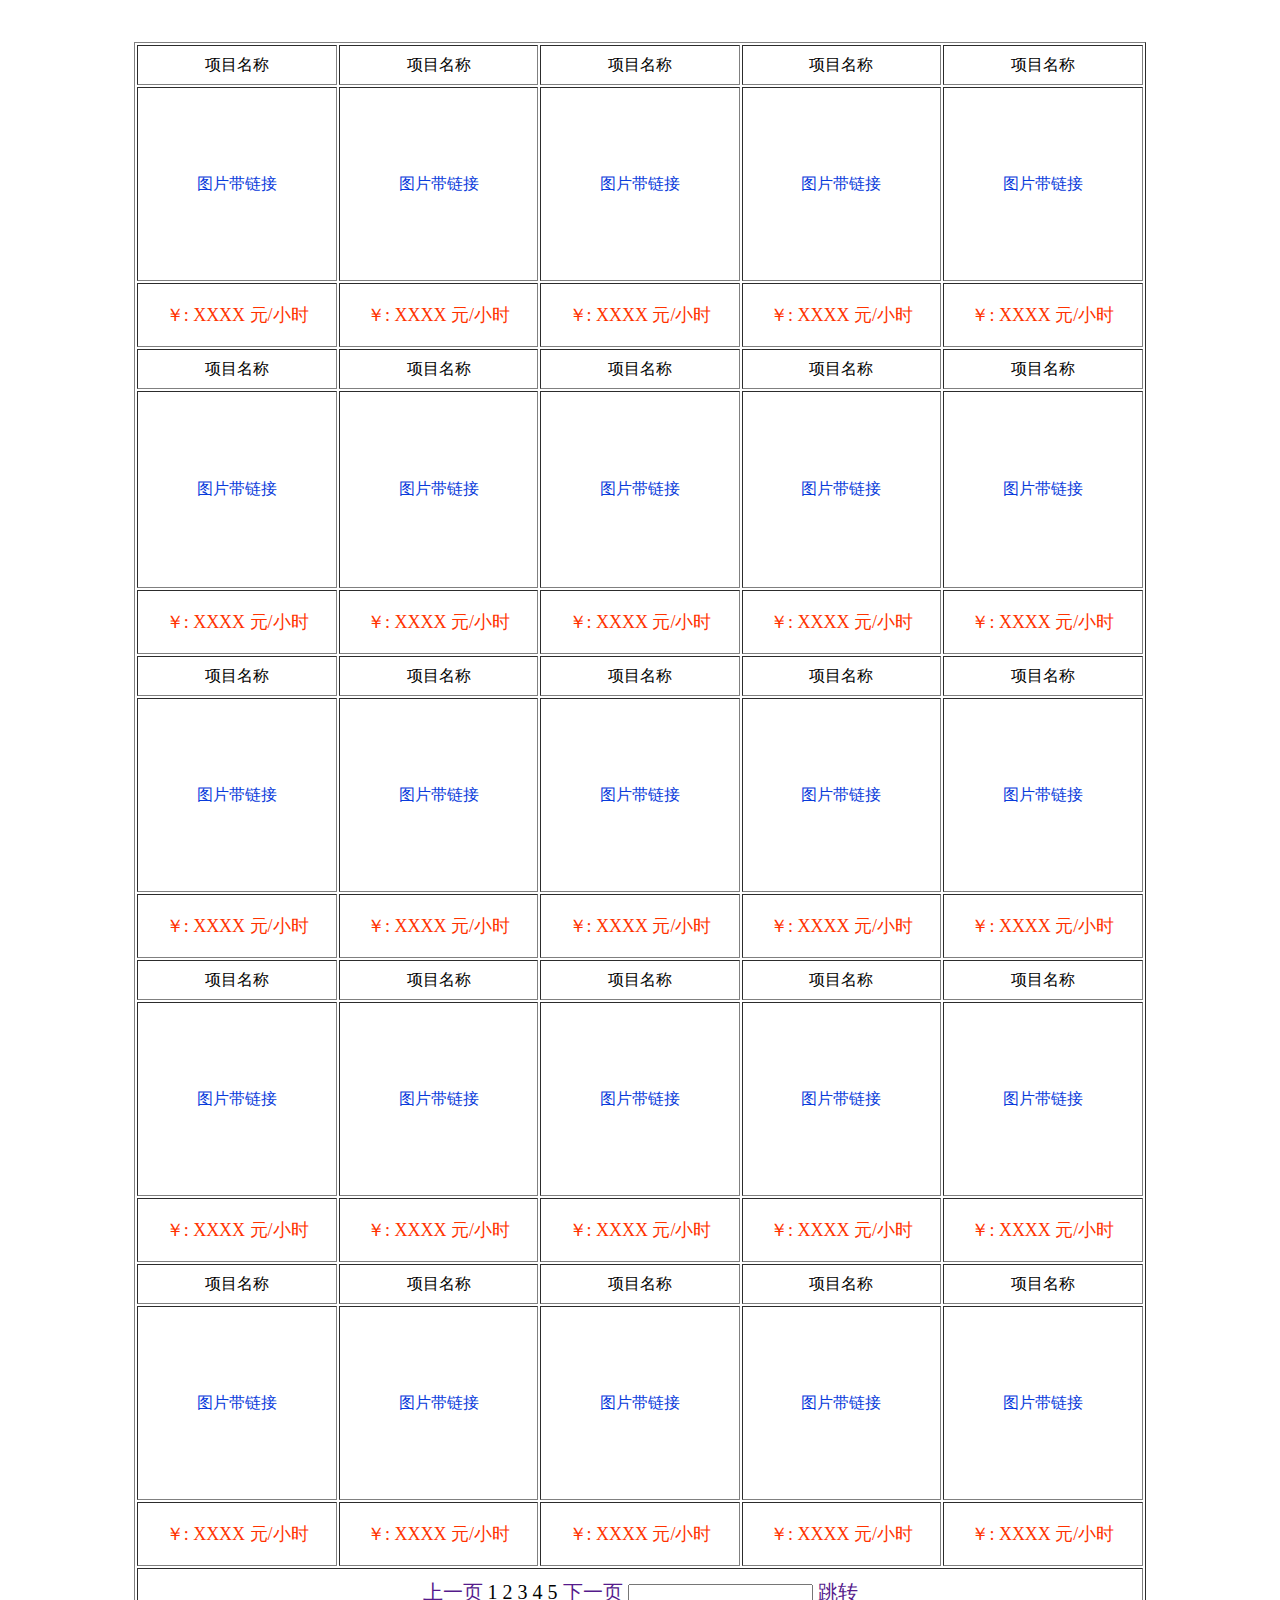
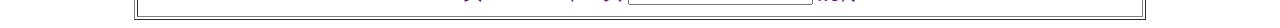
<file: web/content.html>
<!DOCTYPE html>
<html>
    <head>
        <meta http-equiv="Content-Type" content="text/html; charset=UTF-8" />
        <title>content</title>
        <style type="text/css">
            <!--
            .STYLE1 {
                color: #0938DB;
                color: #093BDB;
            }
            .STYLE2 {
                color: #FF3300;
                font-size: 18px;
            }
            .STYLE3 {font-size: 20px}
            -->
        </style>
    </head>

    <body>
        
        
        <table width="80%" border="1" align="center" >
            <tr>
                <td height="36"><div align="center">项目名称</div></td>
                <td><div align="center">项目名称</div></td>
                <td><div align="center">项目名称</div></td>
                <td><div align="center">项目名称</div></td>
                <td><div align="center">项目名称</div></td>
            </tr>
            <br />

            <tr>
                <td height="190"><div align="center" class="STYLE1">图片带链接</div></td>
                <td><div align="center"><span class="STYLE1">图片带链接</span></div></td>
                <td><div align="center"><span class="STYLE1">图片带链接</span></div></td>
                <td><div align="center"><span class="STYLE1">图片带链接</span></div></td>
                <td><div align="center"><span class="STYLE1">图片带链接</span></div></td>
            </tr>
            <tr>
                <td height="60"><div align="center" class="STYLE2">￥: XXXX 元/小时 </div></td>
                <td><div align="center"><span class="STYLE2">￥: XXXX 元/小时 </span></div></td>
                <td><div align="center"><span class="STYLE2">￥: XXXX 元/小时 </span></div></td>
                <td><div align="center"><span class="STYLE2">￥: XXXX 元/小时 </span></div></td>
                <td><div align="center"><span class="STYLE2">￥: XXXX 元/小时 </span></div></td>
            </tr>
            <tr>
                <td height="36"><div align="center">项目名称</div></td>
                <td><div align="center">项目名称</div></td>
                <td><div align="center">项目名称</div></td>
                <td><div align="center">项目名称</div></td>
                <td><div align="center">项目名称</div></td>
            </tr>
            <tr>
                <td height="193"><div align="center"><span class="STYLE1">图片带链接</span></div></td>
                <td><div align="center"><span class="STYLE1">图片带链接</span></div></td>
                <td><div align="center"><span class="STYLE1">图片带链接</span></div></td>
                <td><div align="center"><span class="STYLE1">图片带链接</span></div></td>
                <td><div align="center"><span class="STYLE1">图片带链接</span></div></td>
            </tr>
            <tr>
                <td height="60"><div align="center"><span class="STYLE2">￥: XXXX 元/小时 </span></div></td>
                <td><div align="center"><span class="STYLE2">￥: XXXX 元/小时 </span></div></td>
                <td><div align="center"><span class="STYLE2">￥: XXXX 元/小时 </span></div></td>
                <td><div align="center"><span class="STYLE2">￥: XXXX 元/小时 </span></div></td>
                <td><div align="center"><span class="STYLE2">￥: XXXX 元/小时 </span></div></td>
            </tr>
            <tr>
                <td height="36"><div align="center">项目名称</div></td>
                <td><div align="center">项目名称</div></td>
                <td><div align="center">项目名称</div></td>
                <td><div align="center">项目名称</div></td>
                <td><div align="center">项目名称</div></td>
            </tr>
            <tr>
                <td height="190"><div align="center"><span class="STYLE1">图片带链接</span></div></td>
                <td><div align="center"><span class="STYLE1">图片带链接</span></div></td>
                <td><div align="center"><span class="STYLE1">图片带链接</span></div></td>
                <td><div align="center"><span class="STYLE1">图片带链接</span></div></td>
                <td><div align="center"><span class="STYLE1">图片带链接</span></div></td>
            </tr>
            <tr>
                <td height="60"><div align="center"><span class="STYLE2">￥: XXXX 元/小时 </span></div></td>
                <td><div align="center"><span class="STYLE2">￥: XXXX 元/小时 </span></div></td>
                <td><div align="center"><span class="STYLE2">￥: XXXX 元/小时 </span></div></td>
                <td><div align="center"><span class="STYLE2">￥: XXXX 元/小时 </span></div></td>
                <td><div align="center"><span class="STYLE2">￥: XXXX 元/小时 </span></div></td>
            </tr>
            <tr>
                <td height="36"><div align="center">项目名称</div></td>
                <td><div align="center">项目名称</div></td>
                <td><div align="center">项目名称</div></td>
                <td><div align="center">项目名称</div></td>
                <td><div align="center">项目名称</div></td>
            </tr>
            <tr>
                <td height="190"><div align="center"><span class="STYLE1">图片带链接</span></div></td>
                <td><div align="center"><span class="STYLE1">图片带链接</span></div></td>
                <td><div align="center"><span class="STYLE1">图片带链接</span></div></td>
                <td><div align="center"><span class="STYLE1">图片带链接</span></div></td>
                <td><div align="center"><span class="STYLE1">图片带链接</span></div></td>
            </tr>
            <tr>
                <td height="60"><div align="center"><span class="STYLE2">￥: XXXX 元/小时 </span></div></td>
                <td><div align="center"><span class="STYLE2">￥: XXXX 元/小时 </span></div></td>
                <td><div align="center"><span class="STYLE2">￥: XXXX 元/小时 </span></div></td>
                <td><div align="center"><span class="STYLE2">￥: XXXX 元/小时 </span></div></td>
                <td><div align="center"><span class="STYLE2">￥: XXXX 元/小时 </span></div></td>
            </tr>
            <tr>
                <td height="36"><div align="center">项目名称</div></td>
                <td><div align="center">项目名称</div></td>
                <td><div align="center">项目名称</div></td>
                <td><div align="center">项目名称</div></td>
                <td><div align="center">项目名称</div></td>
            </tr>
            <tr>
                <td height="190"><div align="center"><span class="STYLE1">图片带链接</span></div></td>
                <td><div align="center"><span class="STYLE1">图片带链接</span></div></td>
                <td><div align="center"><span class="STYLE1">图片带链接</span></div></td>
                <td><div align="center"><span class="STYLE1">图片带链接</span></div></td>
                <td><div align="center"><span class="STYLE1">图片带链接</span></div></td>
            </tr>
            <tr>
                <td height="60"><div align="center"><span class="STYLE2">￥: XXXX 元/小时 </span></div></td>
                <td><div align="center"><span class="STYLE2">￥: XXXX 元/小时 </span></div></td>
                <td><div align="center"><span class="STYLE2">￥: XXXX 元/小时 </span></div></td>
                <td><div align="center"><span class="STYLE2">￥: XXXX 元/小时 </span></div></td>
                <td><div align="center"><span class="STYLE2">￥: XXXX 元/小时 </span></div></td>
            </tr>
            <tr>
                <td height="45" colspan="5">
                    <div align="center" class="STYLE3">
                        <a href="" style="text-decoration:none">上一页</a> 
                        1 2 3 4 5 
                        <a href="" style="text-decoration:none">下一页</a> 
                        <input name="" type="text" width="10" height="10"/>
                        <a href="" style="text-decoration:none">跳转</a>	</div>	</td>
            </tr>
            <p>	
        </table>
    </body>
</html>
</file>
